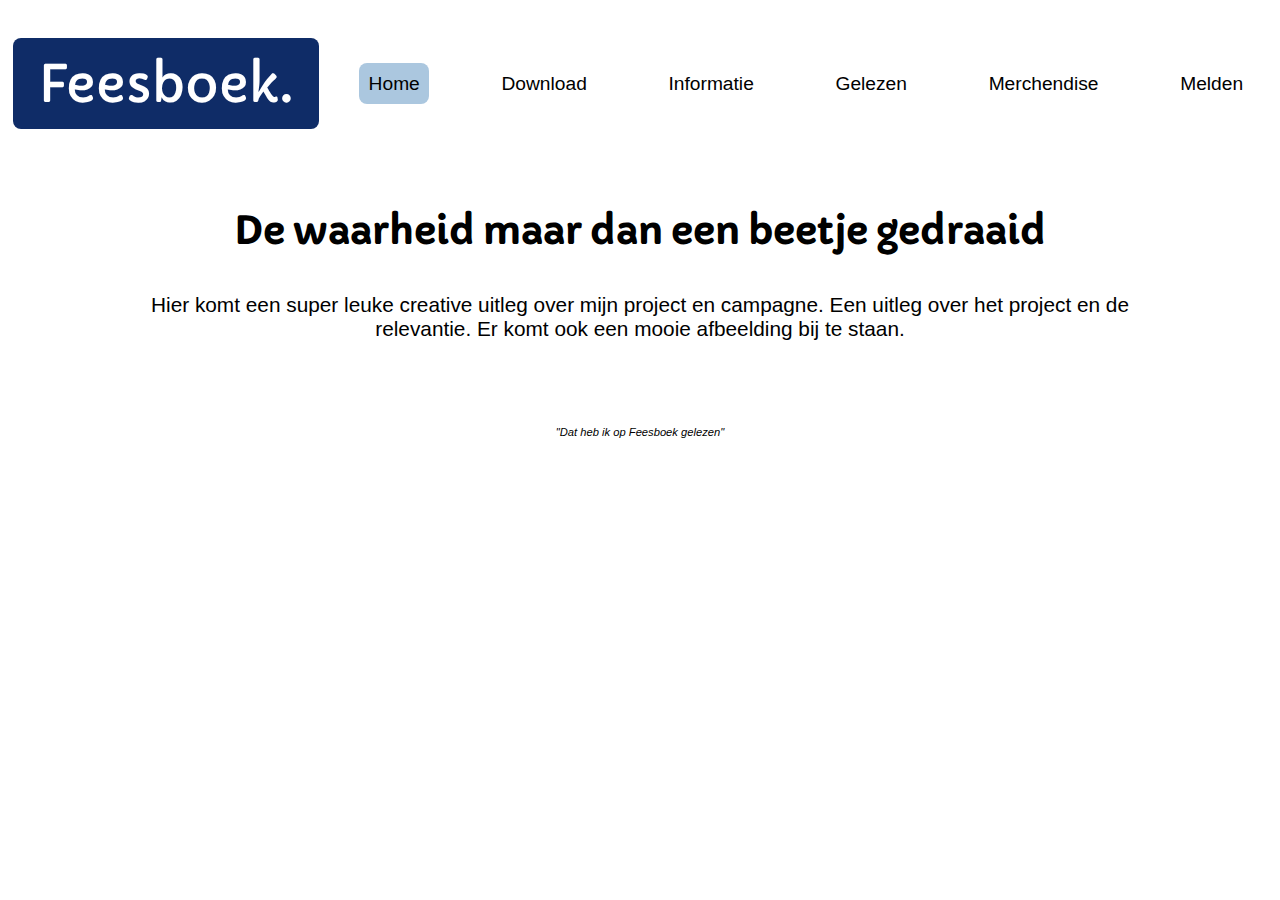
<file: index.html>
<!DOCTYPE html>
<html lang="nl" dir="ltr">

<head>
  <meta charset="utf-8">
  <meta name="Feesboek" content="Feesboek">
  <title>Feesboek</title>
  <meta name="keywords" content="Feesboek, afstuderen">
  <link href="styles.css" rel="stylesheet">
  <script src="script.js" defer></script>
  <meta name="viewport" content="width=device-width, initial-scale=1.0">
  <link rel="icon" type="image/x-icon" href="Beeld/LogoF.png">
  <link rel="preconnect" href="https://fonts.googleapis.com">
<link rel="preconnect" href="https://fonts.gstatic.com" crossorigin>
<link href="https://fonts.googleapis.com/css2?family=Capriola&family=Mea+Culpa&family=Rum+Raisin&display=swap" rel="stylesheet">
</head>

	<body>
		<header>	
			<div class="top">
				<h1 class="titel">
					Feesboek.
				</h1>

				<!-- menu balk-->
				<div class="tabmenu">
					<button class="tablink" onclick="openPage('contact', this, 'rgb(171, 199, 223)' )" id="defaultOpen">Home</button>
					<button class="tablink" onclick="openPage('fotografie', this, 'rgb(171, 199, 223)' )" id="defaultOpen">Download</button>
					<button class="tablink" onclick="openPage('video', this, 'rgb(171, 199, 223)')">Informatie</button>
					<button class="tablink" onclick="openPage('groengeluk', this, 'rgb(171, 199, 223)')">Gelezen</button>
					<button class="tablink" onclick="openPage('informatie', this, 'rgb(171, 199, 223)')">Merchendise</button>
					<button class="tablink" onclick="openPage('CMDprojecten', this, 'rgb(171, 199, 223)')">Melden</button>
					</div>
			
			</div>

		</header>
		<main>

		<!-- home-->
						<div id="contact" class="tabcontent">
							<h3>De waarheid maar dan een beetje gedraaid</h3>
							<p>
								Hier komt een super leuke creative uitleg over mijn project en campagne. Een uitleg over het project en de relevantie. Er komt ook een mooie afbeelding bij te staan.
							</p>
								
						</div>

	<!-- Download-->	
						<div id="fotografie" class="tabcontent">
							<h3>Download</h3>
							<p>
								Download nu de gratis browser extent
							</p> 

							<button class="downloadbutton" >
								<a href="Feesboek.zip" download="Feesboek.zip" class="downloaden">
										Downloaden
								</a> 
							</button>

							<p>
								Gebruik Facebook zonder zorgen en word gewaarschuwd voor gevaarlijke en misleidende groepen en mensen.
							</p>
						</div>


	<!-- Informatie-->						
						<div id="video" class="tabcontent">
							<h3>Informatie</h3>
							<p>
									We leven in een tijd waarin het leven onrustig is en online niks meer te vertrouwen is. Wat klopt wel en wat klopt niet. Wie kan je vertrouwen om de waarheid nog te zeggen. In de digitale wereld kom je niet voorbij algoritmes en filterbubbels, maar je kan jezelf er wel tegen beschermen. Wees niet naïef en informeer jezelf over alles wat met nep nieuws en complotten te maken heeft.
								<br><br>
									https://www.mediawijsheid.nl/
								<br><br>
									https://www.mediawijs.be/nl/dossiers/complotdenken 
								<br><br>
									https://www.uva.nl/shared-content/faculteiten/nl/faculteit-der-geesteswetenschappen/nieuws/2022/06/de-wortels-van-de-complottheorie.html 
								<br><br>
								<h1>Wat zijn complottheorieën</h1>
								 <br><br>
									Complottheorieën hebben voor veel groepen mensen een verschillende definitie, voor de een is het pure larie koek en voor een andere groep is het de waarheid. Volgens Jan-Willem van Prooien schrijver en auteur van het boek ‘Hoax , waarom mensen in complot theorieën geloven’ is de wetenschappelijke definitie van complot theorien ‘een vermoeden dat een groep mensen in het geheim samenzweert om immorele en misdadige doelen te bereiken’. Het gevoel dat mensen je voor de dek proberen te houden, je iets wijs willen maken en/of iets ernstigs aan willen doen.
									<br><br>
									Zo herken je complottheorieën<br>
									Complottheorieën kunnen ontstaan over ieder willekeurig onderwerp, maar ze hebben vaak dezelfde kenmerken:
									Het is geheim. De normale mensen mogen dit niet te weten komen. Ze proberen het voor ons te verbergen.
									Het is met kwaadaardige intentie, nooit is een complottheorie om de wereld te verbeteren.
									Het is maar voor een compacte groep van mensen/elite voordeling, de recht van de maatschappij is er de dúpen van.
									Er worden naar verbanden gezocht, niks is met toeval. Er word in hoogste detail uitgezocht wat er allemaal is voor gevallen en over ieder klein detail word gespeculeerd
									Een complot doet zich voor als een onthulling van de echte waarheid alsof alles wat er niet mij aansluit gelogen is.

									<br><br>
									Gevolgen <br>
									Mensen voelen zich voor de gek gehouden en er ontstaat wantrouwen in de wetenschap, overheid en de media. Het creëert veel emoties bij mensen en ze kunnen zich er fel van opheffen. Het levert veel discussie op in onderlingen groepen, relaties en media. 
									<br><br>
									De opkomst van complottheorieën 
									Complottheorieën is een benaming die rond halverwege de twintigste eeuw opkwam maar het idee van complotdenken is er altijd al geweest. Veel van onze historische bewegingen en gebeurtenissen zijn ontstaan vanuit om complot theorien. Dit verspreide zich uiteraard op een hele andere manier zonder het gebruik van media en het internet. Een van de eerste motieven van het verspreiden van complottheorieën was zodat je de gedachten van mensen kon sturen en beïnvloeden. Het tweede motief wat hedendaags nog veel van toepassing is de angst voor geheime samenzwering en genootschappen. De meest grote gebeurtenissen en kantelpunten uit de geschiendnis van onze mensheid zijn ontstaan door samenzweringen. Een hiervan is de Illuminatie ontstaan in Duitsland in de jaren 1780, waarvan veel tegenwoordig nog geloven dat ze invloed hebben. Ook word als motief het antisemitische nog gezien voor complottheorieën. Dit was van toepassing in de Franse revolutie en uiteraard de tweede wereld oorlog. 
									Tot slot noemt Peverlli satanisme en occultisme een motief voor comlpottheorien. Dit motief was voornamelijk gericht op de kerk en verschillende religies.
									<br>
									Ook comlottheorien werden vroeger niet altijd serieus genomen. Journalist Léo Taxil schreef veel over satanisme en occultisme. Later bleek hij twaalf jaar lang iedereen voor de gek te houden om complottheorieën belachelijk te maken. Hij deed dit doorsatire en overdrijving. 	
									<br><br>
									Technologische ontwikkeling


									<h1>Algoritmes</h1>
									<br><br>
									Met het algoritme willen de sociale media platvormen er voor zorgen dat de gebruikers zolang mogelijk op de platvormen blijven. Iedere sociale media heeft een eigen algoritme, wat er voor zorgt dat het ene platforms verslavender is dan de ander. Hoe langer gebruikers op het platform blijven hoe meer reclame ze zien en hoe meer geld het platform verdiend op de gebruiker. 
									<br>
									De meeste platvormen baseren hun algoritme op 3 kenmerken: geschiedenis/interacties van gebruiker, trends, connecties. Het neemt alle data van wat de gebruiker eerder geliked, gekeken, gedeeld heeft, welke content er op het platvorm populair is op dat moment en vaar de connecties van de gebruiker mee interacteren.
									<br><br>
									Filter bubbles<br>
									Door een het algoritme dat platvormen voor gebaseerd hebben op jou gedrag online, kom je in een filter bubbel terecht. Alles wat je doet online en ziet online is onderdeel van je filter bubbel. Als jij iets googled zal er bij jou iets anders bovenaan komen als bij je Tante Betty van 63 jaar oud. Jullie zitten in een andere filter bubbel. Een filter bubbel creëer je niet bewust, dat doet het algoritme al voor je.
									<br><br>
									Online echokamers<br>
									“Een echokamer verwijst naar het principe dat je eigen ideeën bevestigd worden als je je enkel omringt door mensen die op dezelfde manier denken als jij. “ 
									<br><br>
									Een echokamers houd hetzelfde in als een filterbubbel, met het feit dat sociale media plotvormen gelimiteerd beeld laten zien online. Filterbubbles komen voor uit het algoritme en is dus onbewust. Echokamers zijn daarin tegen met opzet. Dit houd in dat de gebruiker zelf alleen opzoek gaat naar datgeen wat die bevestigd wilt hebben. Door het alleen opzoeken van wat jij wilt zien en lezen. Je word continue bevestigd, gaat denken dat iedereen zo denkt. Alleen dat blijken in werkelijkheid toch echt alleen de mensen in dezelfde echokamer te zijn. Dit zorgt voor verspreiding van min informatie en voor polarisatie.


							</p> 
						</div>

				<!-- Gelezen -->
	
				<div id="groengeluk" class="tabcontent">
					<h3>Gelezen</h3>
					<p>
						Hier kan je allemaal bizarre quotes en teksten vinden die je dan kan ‘verspreiden’ door te zeggen “Dat heb ik op Feesboek gelezen” en iedereen geloofd je gelijk.
					</p> 

					<p>
						Kaas is giftig
						<br><br>
						Gouda bestaat niet
						<br><br>
						In cola zit eendjes bloed
						<br><br>
						Wolken zijn gemaakt van 5G
						<br><br>
						In worstenbroodjes zit mensen vlees
						<br><br>
						Het alfabet is achterstevoren
						<br><br>
						De overheid lusiterd ons af door middel van bloemen
						<br><br>
						Regenboog is een filter
						<br><br>
						Er zwemmen zeemeerminnen in de grachten van Amsterdam
						<br><br>
						Luchtballonnen bestaan niet
						<br><br>
						Vissen zijn aliens van Mars
						<br><br>
						Mark Rutte is een undercover krokodil
						<br><br>
						Van het Wilhelmus lusiteren word je doof
						<br><br>
						Caroline van de Plas is de geheime zus van Geert Wilders
						<br><br>
						PvdA staat voor Partij van de Appeltaart
						<br><br>
						Papagaaien zijn geen vaders
						<br><br>
						Sinterklaas kan geen spaans
						<br><br>
						In ketchup zit geen tomaat
						<br><br>
						Een jaar is eigenlijk 530 dagen
						<br><br>
						Vulkanen zijn resten van begraven UFO's
						<br><br>
						Mozzarella is melk van Eenden
						<br><br>
						Ze houden ons in de gaten
						<br><br>
					</p>
				</div>			
	
		<!-- Merchendies -->
	
						<div id="informatie" class="tabcontent">
							<h3>Merchendies</h3>
							<p>
								Tshirts, posters en mokken <br>
								Typische Facebook mom quotes<br>
								‘live, laugh, love’ word dan ‘lif, lef, laf							
							</p> 
						</div>						
		
							
		<!-- Melden-->		
						<div id="CMDprojecten" class="tabcontent">
							<h3>Melding maken</h3>
							<p>
								Heb je account/groepen gevonden die een gevaarlijk wereldbeeld en misleidende informatie verspreiden, meld het account hier. Na genoeg meldingen zijn en gecontroleerd wordt of het klopt, komt deze groep/account in os systeem, en zullen gebruikers gewaarschuwd worden als ze de pagina belanden. 	
							</p>
								<p>
									<form name="wiebenjij" method="get" action="bedankt.html">
										<label>Gebruikersnaam: <br> <input name="naam" type="text" required></label><br><br>
										<label>Datum: <br> <input name="woonplaats" type="text"></label><br><br>
										<label>Leg uit waarom je deze groep of gebruiker gevaarlijk vindt:<br><textarea name="voorstellen">Hallo, deze gebruiker/groep verspreid misleidende informatie over...</textarea></label><br><br><br>
										<label><input type="reset" value="Gegevens wissen"></label><br><br>
										<label><input type="submit" value="Gevenens versturen"></label>
									</form>
								</p>
							</div>

				</div>
			</main>
				<footer>
					<address>
						<p class="footer">
							"Dat heb ik op Feesboek gelezen"
						</p>
					</address>
					</footer>


	</body>
</html>
</file>
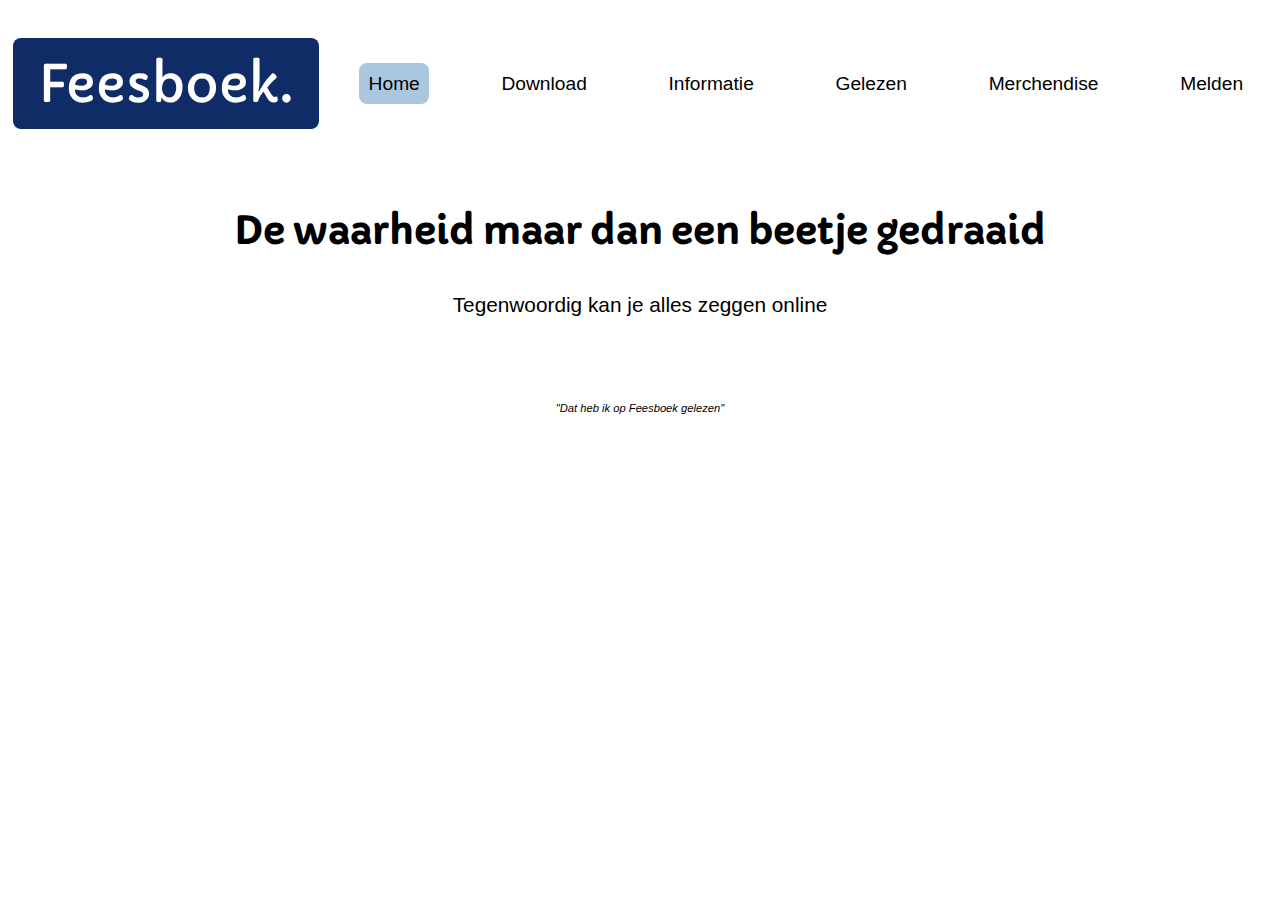
<file: Website/index.html>
<!DOCTYPE html>
<html lang="nl" dir="ltr">

<head>
  <meta charset="utf-8">
  <meta name="Feesboek" content="Feesboek">
  <title>Feesboek</title>
  <meta name="keywords" content="Feesboek, afstuderen">
  <link href="styles.css" rel="stylesheet">
  <script src="script.js" defer></script>
  <meta name="viewport" content="width=device-width, initial-scale=1.0">
  <link rel="icon" type="image/x-icon" href="Beeld/LogoF.png">
  <link rel="preconnect" href="https://fonts.googleapis.com">
<link rel="preconnect" href="https://fonts.gstatic.com" crossorigin>
<link href="https://fonts.googleapis.com/css2?family=Capriola&family=Mea+Culpa&family=Rum+Raisin&display=swap" rel="stylesheet">
</head>

	<body>
		<header>	
			<div class="top">
				<h1 class="titel">
					Feesboek.
				</h1>

				<!-- menu balk-->
				<div class="tabmenu">
					<button class="tablink" onclick="openPage('contact', this, 'rgb(171, 199, 223)' )" id="defaultOpen">Home</button>
					<button class="tablink" onclick="openPage('fotografie', this, 'rgb(171, 199, 223)' )" id="defaultOpen">Download</button>
					<button class="tablink" onclick="openPage('video', this, 'rgb(171, 199, 223)')">Informatie</button>
					<button class="tablink" onclick="openPage('groengeluk', this, 'rgb(171, 199, 223)')">Gelezen</button>
					<button class="tablink" onclick="openPage('informatie', this, 'rgb(171, 199, 223)')">Merchendise</button>
					<button class="tablink" onclick="openPage('CMDprojecten', this, 'rgb(171, 199, 223)')">Melden</button>
					</div>
			
			</div>

		</header>
		<main>

		<!-- home-->
						<div id="contact" class="tabcontent">
							<h3>De waarheid maar dan een beetje gedraaid</h3>
							<p>
								Tegenwoordig kan je alles zeggen online
							</p>
								
						</div>

	<!-- Download-->	
						<div id="fotografie" class="tabcontent">
							<h3>Download</h3>
							<p>
								Download nu de gratis browser extent
							</p> 

							<button class="downloadbutton" >
								<a href="Website.zip" download="Website.zip" class="downloaden">
										Downloaden
								</a> 
							</button>

							<p>
								Gebruik Facebook zonder zorgen en word gewaarschuwd voor gevaarlijke en misleidende groepen en mensen.
							</p>
						</div>


	<!-- Informatie-->						
						<div id="video" class="tabcontent">
							<h3>Informatie</h3>
							<p>
									We leven in een tijd waarin het leven onrustig is en online niks meer te vertrouwen is. Wat klopt wel en wat klopt niet. Wie kan je vertrouwen om de waarheid nog te zeggen. In de digitale wereld kom je niet voorbij algoritmes en filterbubbels, maar je kan jezelf er wel tegen beschermen. Wees niet naïef en informeer jezelf over alles wat met nep nieuws en complotten te maken heeft.
								<br><br>
									https://www.mediawijsheid.nl/
								<br><br>
									https://www.mediawijs.be/nl/dossiers/complotdenken 
								<br><br>
									https://www.uva.nl/shared-content/faculteiten/nl/faculteit-der-geesteswetenschappen/nieuws/2022/06/de-wortels-van-de-complottheorie.html 
							</p> 
						</div>

				<!-- Gelezen -->
	
				<div id="groengeluk" class="tabcontent">
					<h3>Gelezen</h3>
					<p>
						Hier kan je allemaal bizarre quotes en teksten vinden die je dan kan ‘verspreiden’ door te zeggen “Dat heb ik op Feesboek gelezen” en iedereen geloofd je gelijk.
					</p> 

					<p>
						bla bla bla 
						<br><br>
						bla bla bla 
						<br><br>
						bla bla bla 
						<br><br>
						bla bla bla 
						<br><br>
						bla bla bla 
						<br><br>
						bla bla bla 
						<br><br>
						bla bla bla 
						<br><br>
						bla bla bla 
						<br><br>
						bla bla bla 
						<br><br>
						bla bla bla 
						<br><br>
						bla bla bla 
						<br><br>
						bla bla bla 
						<br><br>
						bla bla bla 
						<br><br>
						bla bla bla 
						<br><br>
						bla bla bla 
						<br><br>
						bla bla bla 
						<br><br>
						bla bla bla 
						<br><br>
						bla bla bla 
						<br><br>
						bla bla bla 
						<br><br>
						bla bla bla 
						<br><br>
						bla bla bla 
						<br><br>
						bla bla bla 
						<br><br>
						bla bla bla 
						<br><br>
						bla bla bla 
						<br><br>
						bla bla bla 
						<br><br>
						bla bla bla 
						<br><br>
						bla bla bla 
						<br><br>
						bla bla bla 
						<br><br>
						bla bla bla 
						<br><br>
						bla bla bla 
						<br><br>
					</p>
				</div>			
	
		<!-- Merchendies -->
	
						<div id="informatie" class="tabcontent">
							<h3>Merchendies</h3>
							<p>
								Voor al je esthetische quotes om te laten zie
							</p> 
						</div>						
		
							
		<!-- Melden-->		
						<div id="CMDprojecten" class="tabcontent">
							<h3>Melding maken</h3>
							<p>
								Heb je account/groepen gevonden die een gevaarlijk wereldbeeld en misleidende informatie verspreiden, meld het account hier. Na genoeg meldingen zijn en gecontroleerd wordt of het klopt, komt deze groep/account in os systeem, en zullen gebruikers gewaarschuwd worden als ze de pagina belanden. 	
							</p>
								<p>
									<form name="wiebenjij" method="get" action="bedankt.html">
										<label>Gebruikersnaam: <br> <input name="naam" type="text" required></label><br><br>
										<label>Datum: <br> <input name="woonplaats" type="text"></label><br><br>
										<label>Leg uit waarom je deze groep of gebruiker gevaarlijk vindt:<br><textarea name="voorstellen">Hallo, deze gebruiker/groep verspreid misleidende informatie over...</textarea></label><br><br><br>
										<label><input type="reset" value="Gegevens wissen"></label><br><br>
										<label><input type="submit" value="Gevenens versturen"></label>
									</form>
								</p>
							</div>

				</div>
			</main>
				<footer>
					<address>
						<p class="footer">
							"Dat heb ik op Feesboek gelezen"
						</p>
					</address>
					</footer>


	</body>
</html>
</file>
<file: styles.css>
/* =============== BASISSTIJLEN =============== */
* {
  box-sizing: border-box;
}

body {
  margin: 0;
  padding: 0;
  font-family: "avenir-next-lt-pro", sans-serif;
  font-weight: 80;
  font-style: normal;
  display: flex;
  flex-direction: column;
}

header{
  width: 100%;
  margin-top: 2vw;
  padding-bottom:2vw;
}


.top{
  display: flex;
justify-content: space-around;
align-items: center;
}

main{
  width: 80%;
  display: flex;
  align-self: center;
}


h1{
    /*background-color: #14580C;*/
    text-align: center;
    color: rgb(0, 0, 0);
    font-size: 50px;
    font-family: "Lucida Console", "Courier New", monospace;
    display: flex;
    justify-content: center;
}


.titel{
  background-color: rgb(15, 44, 103);
  color: rgb(255, 255, 255);
  font-family: "Capriola", sans-serif;
  font-weight: 400;
  font-size: 4vw;
  font-style: normal;
  margin: 1vw;
  padding-top: 1vw;
  padding-bottom: 1vw;
  padding-left: 2vw;
  padding-right: 2vw;
  border-radius: 8px;
}

.onderkop{
  font-size: 2.5vw;
  margin-top: 0px;
}


h3 {
  font-family: "Capriola", sans-serif;
  font-size: 3vw;
}

p{
text-align: center;
font-size: 130%;
}

.slogan{
  font-style: italic;
padding-left: 10%;
text-align: start;
font-size: 190%;
}


/* menu balk*/
.menu{
  display: flex;
  justify-content: space-around;
}

.tablink {
  font-family: "avenir-next-lt-pro", sans-serif;
  font-weight: 80;
  background-color: rgb(255, 255, 255);
  color: rgb(0, 0, 0);
  border: none;
  outline: none;
  cursor: pointer;
  padding: 1% 1%;
  font-size: 1.2em;
  border-radius: 8px;
  margin: 0.2em;
  cursor: pointer;
  transition: transform 0.2s ease, box-shadow 0.2s ease;
}

.tablink:hover {
  box-shadow: 0 4px 8px rgb(0, 0, 0, 0.1);
  transform: scale(1.03);
  padding: 1%;
}

.tabcontent {
  color: rgb(0, 0, 0);
  display: none;
  width: 100%;
  text-align: center;
  display: flex;
  justify-content: center;
}

.tabmenu {
  display: flex;
  flex-wrap: wrap; 
  justify-content: space-around;
  gap: 0.5em;
  margin: 1em auto;
  padding: 0.5em 0;
  max-width: 1200px;
  width: 100%;
}

.select {
  cursor: pointer;
  transition: transform 0.2s ease, box-shadow 0.2s ease;
  }

.select:hover {
  box-shadow: 0 4px 8px rgba(0, 0, 0, 0.2);
  transform: scale(1.03);
}

.uitleg{
  font-size: 90%;
  text-align: center;
  margin-left: 10%;
  margin-right: 10%;
  margin-bottom: 5%;
}

figure{
    display: flex;
    flex-direction: column;
}

img{
    width: 100%;
    border-radius: 8px;
}

.footer{
  display: block;
  font-style: italic;
  unicode-bidi: isolate;
  font-size: 70%;
  margin-top: 5%;
  margin-bottom: 10%;
}


/* overig */
.downloadbutton{
  border-radius: 1vw;
  background-color: rgb(171, 199, 223);
  color: rgb(255, 255, 255);
  border: 0px;
  font-size: 3vw;
  padding: 2vw;
  margin: 6vw;
  cursor: pointer;
}

.downloaden{
  color: rgb(255, 255, 255);
}
</file>
<file: Website/styles.css>
/* =============== BASISSTIJLEN =============== */
* {
  box-sizing: border-box;
}

body {
  margin: 0;
  padding: 0;
  font-family: "avenir-next-lt-pro", sans-serif;
  font-weight: 80;
  font-style: normal;
  display: flex;
  flex-direction: column;
}

header{
  width: 100%;
  margin-top: 2vw;
  padding-bottom:2vw;
}


.top{
  display: flex;
justify-content: space-around;
align-items: center;
}

main{
  width: 80%;
  display: flex;
  align-self: center;
}


h1{
    /*background-color: #14580C;*/
    text-align: center;
    color: rgb(0, 0, 0);
    font-size: 50px;
    font-family: "Lucida Console", "Courier New", monospace;
    display: flex;
    justify-content: center;
}


.titel{
  background-color: rgb(15, 44, 103);
  color: rgb(255, 255, 255);
  font-family: "Capriola", sans-serif;
  font-weight: 400;
  font-size: 4vw;
  font-style: normal;
  margin: 1vw;
  padding-top: 1vw;
  padding-bottom: 1vw;
  padding-left: 2vw;
  padding-right: 2vw;
  border-radius: 8px;
}

.onderkop{
  font-size: 2.5vw;
  margin-top: 0px;
}


h3 {
  font-family: "Capriola", sans-serif;
  font-size: 3vw;
}

p{
text-align: center;
font-size: 130%;
}

.slogan{
  font-style: italic;
padding-left: 10%;
text-align: start;
font-size: 190%;
}


/* menu balk*/
.menu{
  display: flex;
  justify-content: space-around;
}

.tablink {
  font-family: "avenir-next-lt-pro", sans-serif;
  font-weight: 80;
  background-color: rgb(255, 255, 255);
  color: rgb(0, 0, 0);
  border: none;
  outline: none;
  cursor: pointer;
  padding: 1% 1%;
  font-size: 1.2em;
  border-radius: 8px;
  margin: 0.2em;
  cursor: pointer;
  transition: transform 0.2s ease, box-shadow 0.2s ease;
}

.tablink:hover {
  box-shadow: 0 4px 8px rgb(0, 0, 0, 0.1);
  transform: scale(1.03);
  padding: 1%;
}

.tabcontent {
  color: rgb(0, 0, 0);
  display: none;
  width: 100%;
  text-align: center;
  display: flex;
  justify-content: center;
}

.tabmenu {
  display: flex;
  flex-wrap: wrap; 
  justify-content: space-around;
  gap: 0.5em;
  margin: 1em auto;
  padding: 0.5em 0;
  max-width: 1200px;
  width: 100%;
}

.select {
  cursor: pointer;
  transition: transform 0.2s ease, box-shadow 0.2s ease;
  }

.select:hover {
  box-shadow: 0 4px 8px rgba(0, 0, 0, 0.2);
  transform: scale(1.03);
}

.uitleg{
  font-size: 90%;
  text-align: center;
  margin-left: 10%;
  margin-right: 10%;
  margin-bottom: 5%;
}

figure{
    display: flex;
    flex-direction: column;
}

img{
    width: 100%;
    border-radius: 8px;
}

.footer{
  display: block;
  font-style: italic;
  unicode-bidi: isolate;
  font-size: 70%;
  margin-top: 5%;
  margin-bottom: 10%;
}


/* overig */
.downloadbutton{
  border-radius: 1vw;
  background-color: rgb(171, 199, 223);
  color: rgb(255, 255, 255);
  border: 0px;
  font-size: 3vw;
  padding: 2vw;
  margin: 6vw;
  cursor: pointer;
}

.downloaden{
  color: rgb(255, 255, 255);
}
</file>
